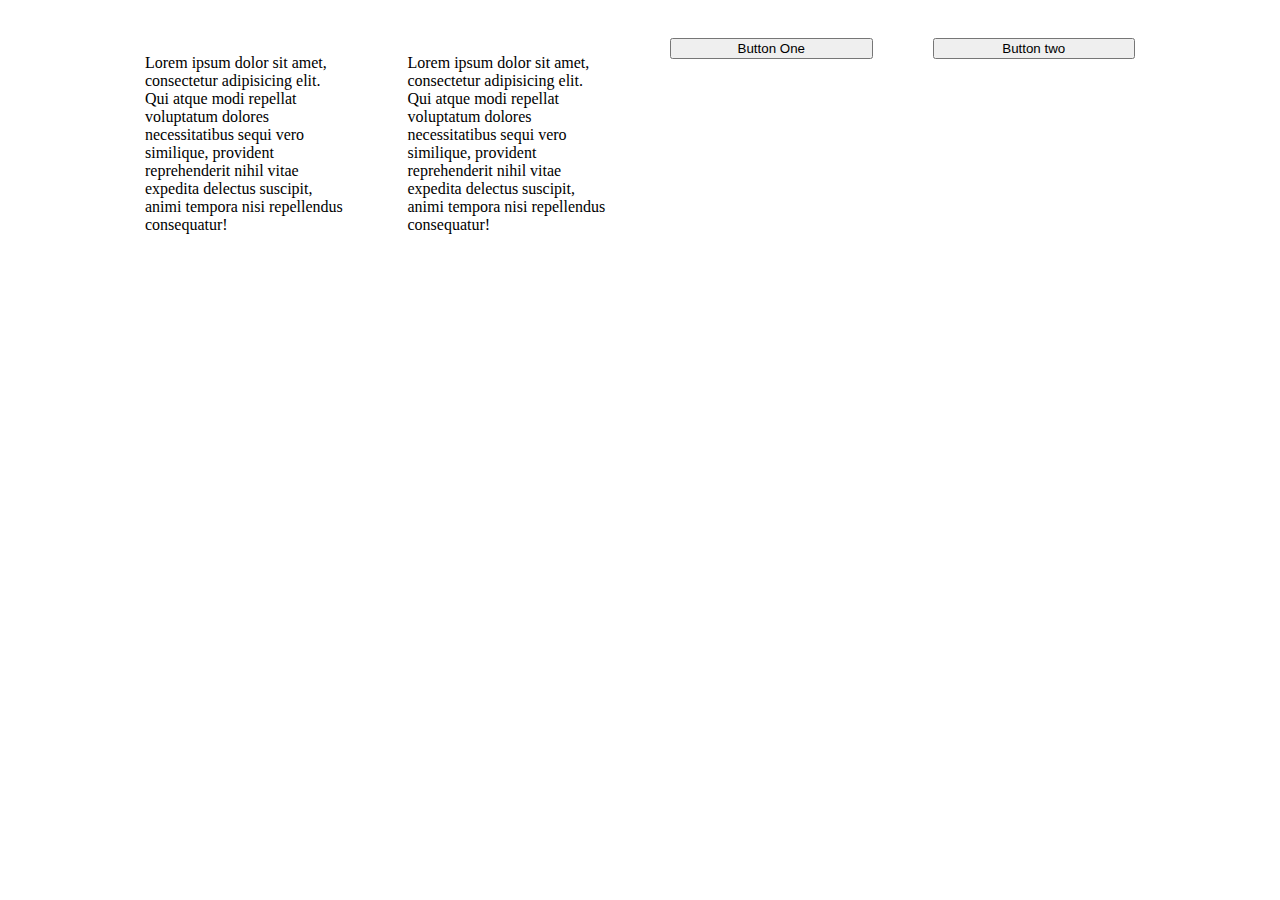
<file: index.html>
<!DOCTYPE html>
<html lang="en">
<head>
	<meta charset="UTF-8">
	<meta name="viewport" content="width=device-width, initial-scale=1.0">
	<meta http-equiv="X-UA-Compatible" content="ie=edge">
	<link rel="stylesheet" href="css/style.css" type="text/css" />
	<script type="text/javascript" src="js/jquery.js"></script>
	<title>Document</title>
</head>
<body>
	<div id="container">
		<div class="card">
			<p>Lorem ipsum dolor sit amet, consectetur adipisicing elit. Qui atque modi repellat voluptatum dolores necessitatibus sequi vero similique, provident reprehenderit nihil vitae expedita delectus suscipit, animi tempora nisi repellendus consequatur!</p>
		</div>
		
		<div class="card">
			<p>Lorem ipsum dolor sit amet, consectetur adipisicing elit. Qui atque modi repellat voluptatum dolores necessitatibus sequi vero similique, provident reprehenderit nihil vitae expedita delectus suscipit, animi tempora nisi repellendus consequatur!</p>
		</div>
		
		<div class="card">
		<button>Button One</button>
		</div>
		
		<div class="card">
		<button>Button two</button>
		</div>
		
	
		
	</div>
		<script type="text/javascript" src="js/myjquery.js"></script>

</body>
</html>
</file>
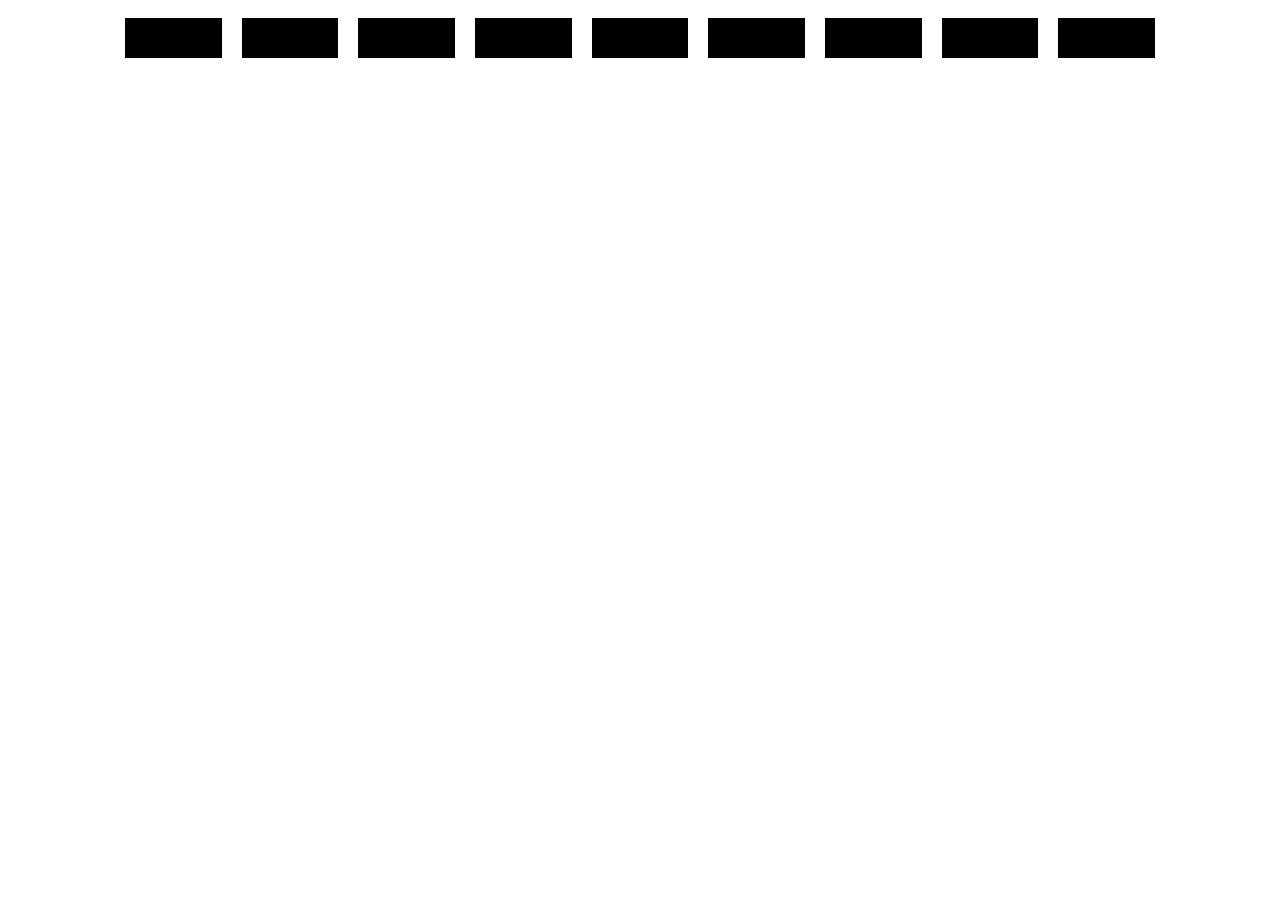
<file: boxes.html>
<!DOCTYPE html>
<html lang="en">
<head>
	<meta charset="UTF-8">
	<meta name="viewport" content="width=device-width, initial-scale=1.0">
	<meta http-equiv="X-UA-Compatible" content="ie=edge">
	<link rel="stylesheet" href="css/style.css" type="text/css" />
	<script type="text/javascript" src="js/jquery.js"></script>
	<title>Document</title>
</head>
<body>
	<div  class="container">
		<div class="box one">
		</div>
		<div class="box three">
		</div>
		<div class="box one">
		</div>
		
		<div class="box two">
		</div>
		<div class="box one">
		</div>
		<div class="box two">
		</div>
		
		<div class="box three">
		</div>
		<div class="box three">
		</div>
		<div class="box two">
		</div>
		
	
		
	
		
	</div>
		<script type="text/javascript" src="js/boxes.js"></script>

</body>
</html>
</file>
<file: css/style.css>
#container{
    display:flex;
    flex-flow:row wrap;
    box-sizing: border-box;
    margin-right: auto;
    margin-left: auto;
    max-width: 1050px;
}

.card{
    flex:1;
    display: flex;
    flex-flow:column;
    max-width: 240px;
    margin:10px;
    padding: 20px;
    background-color: #fff;
    
}

.makeRed{
    background-color: red;
}


.makeBlue{
    background-color: blue;
}


/**** for the boxes exercise ***/

.container{
    display:flex;
    flex-flow:row wrap;
    box-sizing: border-box;
    margin-right: auto;
    margin-left: auto;
    max-width: 1050px;
}

.box{
    flex:1;
    display: flex;
    flex-flow:column;
    max-width: 240px;
    margin:10px;
    padding: 20px;
    background-color: #000;
</file>
